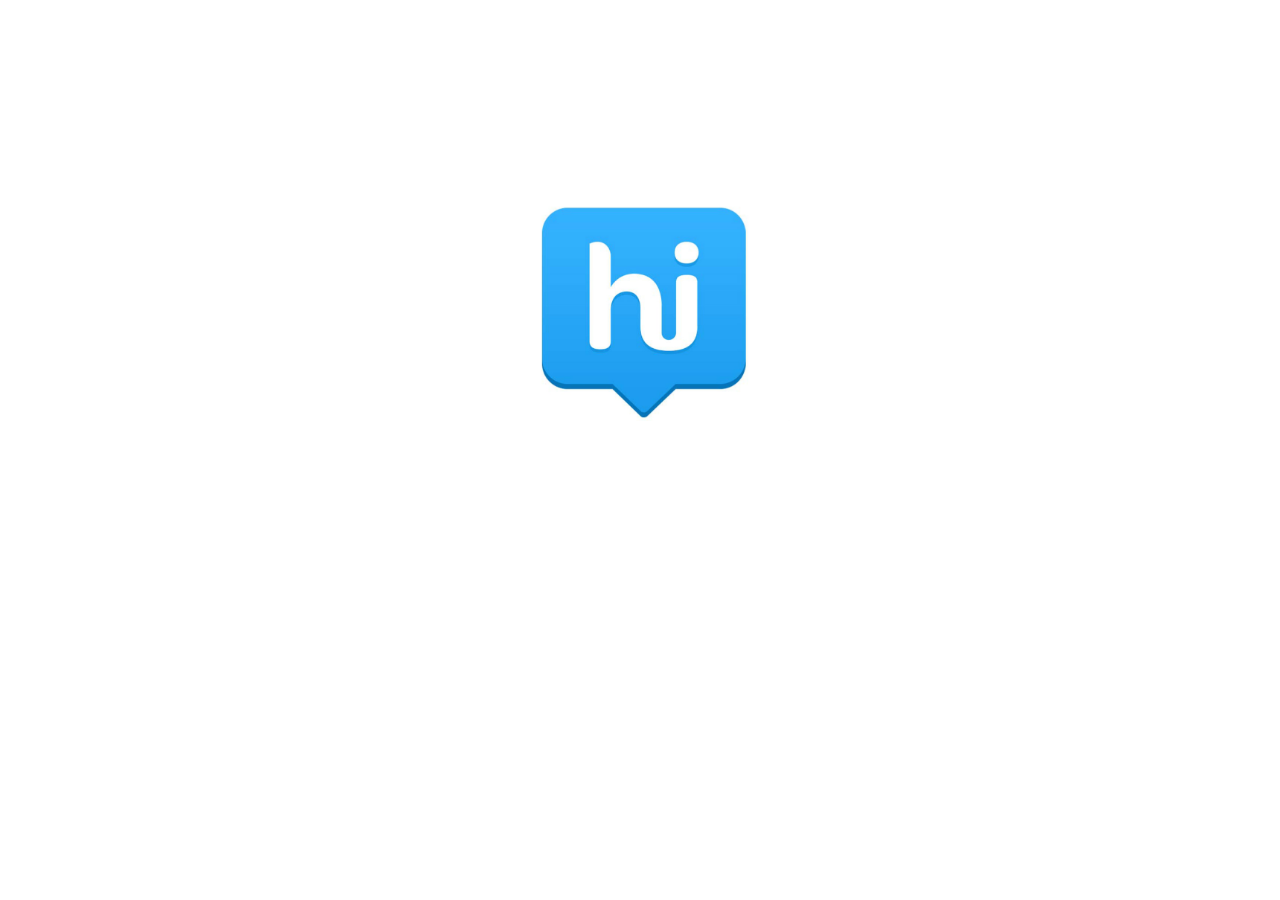
<file: hikesend.html>
<html>
<head>
	<meta charset="utf-8">
	<meta http-equiv="X-UA-Compatible" content="IE=edge">
	<meta name="viewport" content="width=device-width, initial-scale=1.0">
	<title>This is the title of Page</title>
	<style type="text/css">
		.hikeshare img{
			width: 50%;
			display: block;
		    max-width: 300px;
		    margin: 200px auto 0;
		}
	</style>
</head>
<body>
	<a class="hikeshare" href="javascript:void(0)">
		<img src="hike-messenger-logo.jpg"/>
	</a>
	<script type="text/javascript" src="hikesend.js"></script>
</body>
</html>
</file>
